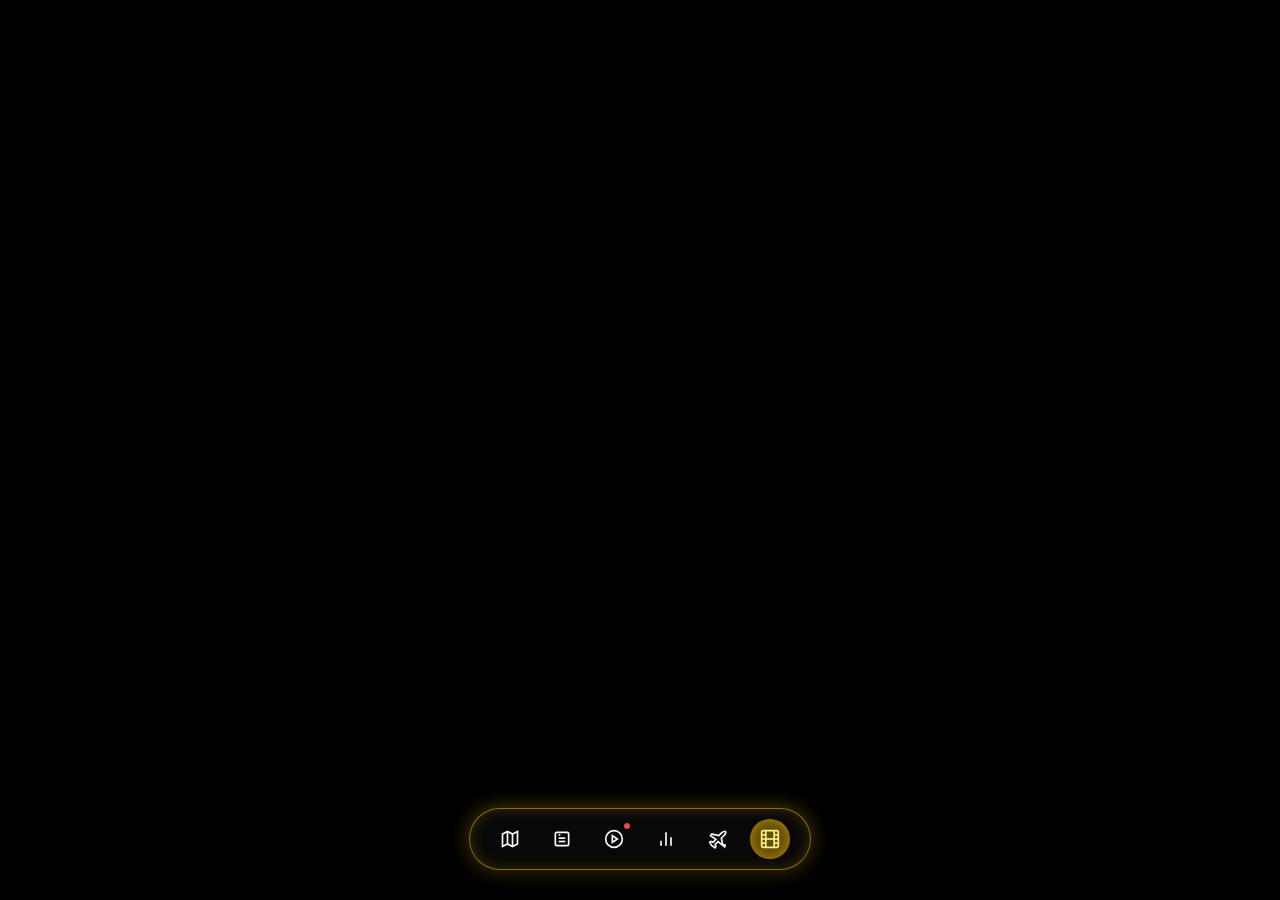
<file: reels.html>
<!DOCTYPE html>
<html lang="en">
<head>
    <meta charset="UTF-8">
    <meta name="viewport" content="width=device-width, initial-scale=1.0, maximum-scale=1.0, user-scalable=no">
    <title>IQWR | KINETIC REELS</title>
    
    <link rel="preconnect" href="https://fonts.googleapis.com">
    <link rel="preconnect" href="https://fonts.gstatic.com" crossorigin>
    <link href="https://fonts.googleapis.com/css2?family=League+Spartan:wght@700&display=swap" rel="stylesheet">
    
    <style>
        :root {
            --bg-base: #0a0a0a;
            --bg-panel: #141414;
            --text-primary: #e5e5e5;
            --text-muted: #888888;
            --accent: #2563eb;
            --border-color: #262626;
            --normal: #22c55e;
            --font-mono: 'SF Mono', 'Monaco', monospace;
        }

        * { margin: 0; padding: 0; box-sizing: border-box; }
        body, html { width: 100%; height: 100%; background-color: #000; overflow: hidden; font-family: -apple-system, BlinkMacSystemFont, "Segoe UI", Roboto, Helvetica, Arial, sans-serif; color: white; }

        .app-container { position: relative; width: 100%; height: 100%; }
        
        .post-feed {
            width: 100%;
            height: 100dvh; 
            overflow-y: scroll;
            scroll-snap-type: y mandatory;
            scroll-behavior: smooth;
        }

        .post-feed::-webkit-scrollbar { display: none; }
        .post-feed { -ms-overflow-style: none; scrollbar-width: none; }

        .post-container {
            width: 100%;
            height: 100dvh;
            scroll-snap-align: start;
            position: relative;
            display: flex;
            justify-content: center;
            align-items: center;
            background-color: #000;
        }

        .media-content {
            width: 100%;
            height: 100%;
            object-fit: contain; 
            background: #000;
        }

        .post-info {
            position: absolute;
            bottom: 110px; 
            left: 15px;
            right: 15px;
            z-index: 5;
            padding: 0 10px;
            background: transparent;
            pointer-events: none; 
        }
        
        .time-ago-header {
            display: flex;
            align-items: center;
            margin-bottom: 8px;
            font-family: var(--font-mono);
            font-weight: bold;
            color: var(--normal);
            text-shadow: 1px 1px 4px rgba(0,0,0,0.9);
        }
        
        .pulse { height: 8px; width: 8px; background-color: var(--normal); border-radius: 50%; display: inline-block; animation: pulse 2s infinite; margin-right: 10px; }
        @keyframes pulse { 0% { opacity: 1; } 50% { opacity: 0.3; } 100% { opacity: 1; } }

        .post-info p { 
            font-size: 0.95rem; 
            color: #fff;
            opacity: 0.95; 
            line-height: 1.4; 
            margin-top: 4px;
            max-height: 120px;
            overflow-y: auto;
            pointer-events: auto; 
            text-shadow: 1px 1px 4px rgba(0,0,0,1);
        }

        .top-btn {
            position: absolute; top: 30px;
            background: rgba(0,0,0,0.6); border: 1px solid rgba(255,255,255,0.2);
            color: #fff; width: 45px; height: 45px; border-radius: 50%;
            display: flex; justify-content: center; align-items: center;
            cursor: pointer; z-index: 50; backdrop-filter: blur(5px);
        }
        .back-btn { left: 20px; text-decoration: none; }
        .mute-btn { right: 20px; }

        /* Original Menu Bar */
        .bottom-nav {
            position: fixed; bottom: 30px; left: 50%; transform: translateX(-50%);
            display: flex; gap: 12px; 
            background: rgba(20, 20, 20, 0.4);
            backdrop-filter: blur(20px) saturate(200%); -webkit-backdrop-filter: blur(20px) saturate(200%);
            padding: 10px 20px; border-radius: 40px;
            border: 1px solid rgba(234, 179, 8, 0.6); 
            box-shadow: 0 8px 32px rgba(0, 0, 0, 0.5), 0 0 20px rgba(234, 179, 8, 0.4), inset 0 0 15px rgba(234, 179, 8, 0.2);
            z-index: 999999 !important; 
        }
        .nav-item {
            display: flex; align-items: center; justify-content: center;
            color: #f8fafc; padding: 10px; border-radius: 50%; 
            cursor: pointer; transition: all 0.4s cubic-bezier(0.4, 0, 0.2, 1); position: relative;
        }
        .nav-item:hover { background: rgba(234, 179, 8, 0.2); color: #fef08a; }
        .nav-item.active-nav { background: rgba(234, 179, 8, 0.4); box-shadow: inset 0 0 12px rgba(234, 179, 8, 0.6); color: #fef08a; }
        .nav-item svg { width: 20px; height: 20px; stroke: currentColor; }
        .live-dot { width: 6px; height: 6px; background-color: #ef4444; border-radius: 50%; position: absolute; top: 4px; right: 4px; animation: pulse 1s infinite; }

        @media (max-width: 400px) {
            .bottom-nav { width: 90%; max-width: 400px; }
        }
    </style>
</head>
<body>

<div class="app-container">
    <div class="post-feed" id="postFeed"></div>

    <nav class="bottom-nav" id="main-nav">
        <a href="index.html#map-section" class="nav-item" title="Map">
            <svg viewBox="0 0 24 24" fill="none" stroke="currentColor" stroke-width="2"><polygon points="3 6 9 3 15 6 21 3 21 18 15 21 9 18 3 21"></polygon><line x1="9" y1="3" x2="9" y2="18"></line><line x1="15" y1="6" x2="15" y2="21"></line></svg>
        </a>
        <a href="index.html#news-section" class="nav-item" title="News">
            <svg viewBox="0 0 24 24" fill="none" stroke="currentColor" stroke-width="2"><rect x="4" y="4" width="16" height="16" rx="2" ry="2"></rect><line x1="8" y1="11" x2="16" y2="11"></line><line x1="8" y1="15" x2="16" y2="15"></line><line x1="8" y1="7" x2="10" y2="7"></line></svg>
        </a>
        <a href="index.html#live-section" class="nav-item" title="Live">
            <div class="live-dot"></div>
            <svg viewBox="0 0 24 24" fill="none" stroke="currentColor" stroke-width="2"><circle cx="12" cy="12" r="10"></circle><polygon points="10 8 16 12 10 16 10 8"></polygon></svg>
        </a>
        <a href="index.html#stats-section" class="nav-item" title="Stats">
            <svg viewBox="0 0 24 24" fill="none" stroke="currentColor" stroke-width="2"><line x1="18" y1="20" x2="18" y2="10"></line><line x1="12" y1="20" x2="12" y2="4"></line><line x1="6" y1="20" x2="6" y2="14"></line></svg>
        </a>
        <a href="index.html#airspace-section" class="nav-item" title="Airspace">
            <svg viewBox="0 0 24 24" fill="none" stroke="currentColor" stroke-width="2"><path d="M17.8 19.2 16 11l3.5-3.5C21 6 21.5 4 21 3c-.5-.5-2.5 0-4.5 1.5L13 8 4.8 6.2c-.5-.1-.9.2-1.1.6L3 8l6.5 4.5L6 16l-2.5-1-1.5 1 2.5 4 4 2.5 1-1.5-1-2.5 3.5-3.5 8 6.5.5-1.5-.2-1z"></path></svg>
        </a>
        <a href="#" class="nav-item active-nav" title="Reels">
            <svg viewBox="0 0 24 24" fill="none" stroke="currentColor" stroke-width="2"><rect x="2" y="2" width="20" height="20" rx="2.18" ry="2.18"></rect><line x1="7" y1="2" x2="7" y2="22"></line><line x1="17" y1="2" x2="17" y2="22"></line><line x1="2" y1="12" x2="22" y2="12"></line><line x1="2" y1="7" x2="7" y2="7"></line><line x1="2" y1="17" x2="7" y2="17"></line><line x1="17" y1="17" x2="22" y2="17"></line><line x1="17" y1="7" x2="22" y2="7"></line></svg>
        </a>
    </nav>
</div>

<script>
    let globalMuted = true;
    let allVideoPosts = JSON.parse(localStorage.getItem('iqwr_video_cache')) || [];

    const iconMuted = `<svg viewBox="0 0 24 24" width="24" height="24" stroke="currentColor" stroke-width="2" fill="none"><polygon points="11 5 6 9 2 9 2 15 6 15 11 19 11 5"></polygon><line x1="23" y1="9" x2="17" y2="15"></line><line x1="17" y1="9" x2="23" y2="15"></line></svg>`;
    const iconUnmuted = `<svg viewBox="0 0 24 24" width="24" height="24" stroke="currentColor" stroke-width="2" fill="none"><polygon points="11 5 6 9 2 9 2 15 6 15 11 19 11 5"></polygon><path d="M19.07 4.93a10 10 0 0 1 0 14.14M15.54 8.46a5 5 0 0 1 0 7.07"></path></svg>`;

    function renderPostFeed() {
        const feed = document.getElementById('postFeed');
        feed.innerHTML = allVideoPosts.map(post => `
            <div class="post-container">
                <video src="${post.videoSrc}" 
                       class="media-content" 
                       loop playsinline 
                       preload="auto" 
                       muted 
                       crossorigin="anonymous"
                       onclick="toggleGlobalMute()"></video>
                <div class="top-btn mute-btn" onclick="toggleGlobalMute()">${globalMuted ? iconMuted : iconUnmuted}</div>
                <div class="post-info">
                    <div class="time-ago-header"><span class="pulse"></span>LIVE STREAM</div>
                    <p>${post.text}</p>
                </div>
            </div>`).join('');
        setupIntersectionObserver();
    }

    function setupIntersectionObserver() {
        const observer = new IntersectionObserver((entries) => {
            entries.forEach(entry => {
                const video = entry.target.querySelector('video');
                if (entry.isIntersecting) {
                    video.play().catch(() => {});
                } else {
                    video.pause();
                    video.currentTime = 0; // Reset for instant play on scroll back
                }
            });
        }, { threshold: 0.5 });
        document.querySelectorAll('.post-container').forEach(c => observer.observe(c));
    }

    window.toggleGlobalMute = function() {
        globalMuted = !globalMuted;
        document.querySelectorAll('.media-content').forEach(v => v.muted = globalMuted);
        document.querySelectorAll('.mute-btn').forEach(b => b.innerHTML = globalMuted ? iconMuted : iconUnmuted);
    };

    if (allVideoPosts.length > 0) renderPostFeed();
</script>
</body>
</html>
</file>
